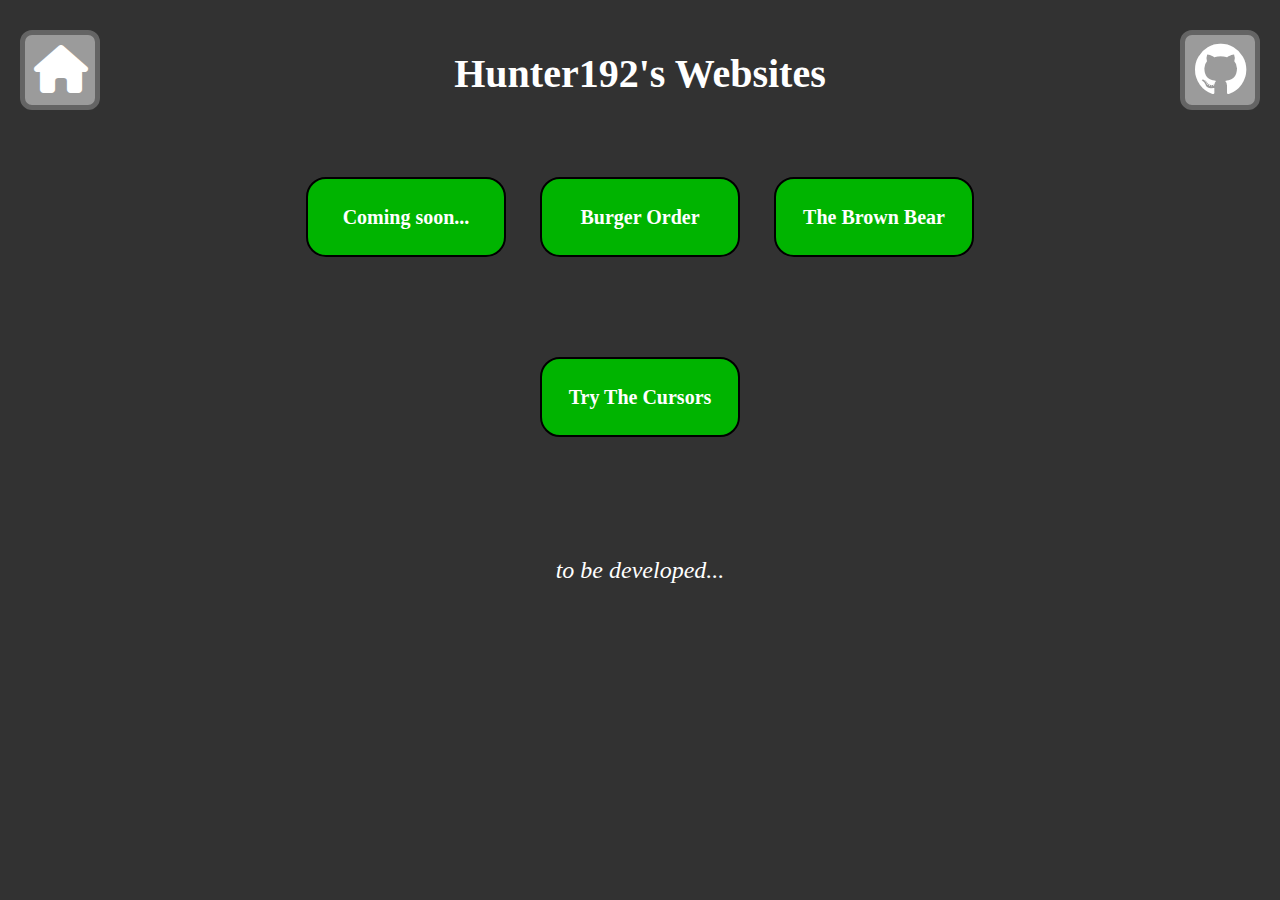
<file: index.html>
<!DOCTYPE html>
<html>
  <head>
    <title>Websites</title>
    <link rel="stylesheet" href="https://cdnjs.cloudflare.com/ajax/libs/font-awesome/6.0.0-beta3/css/all.min.css">
    <link rel="stylesheet" href="https://cdnjs.cloudflare.com/ajax/libs/font-awesome/4.7.0/css/font-awesome.min.css">
    <link rel = "stylesheet" href = "homepagebutton.css">
  </head>
    
  <body>
    <a href = "index.html" class = "homepage-link"><button class = "homepage-button"><i class="fas fa-home fa-lg"></i></button></a>
    <a href = "https://github.com/Hunter1929/Websites" target = "_blank" class = "gitlink"><button class = "gitbutton"><i class="fa fa-github"></i></button></a>
    <h1> Hunter192's Websites</h1>
    
     <div class = row1> 
      <a><button class = "pagebutton pagebutton2">Coming soon...</button></a>
      <a href = "Burger Order.html"><button class = "pagebutton">Burger Order</button></a>
      <a href = "The Brown Bear.html"><button class = "pagebutton">The Brown Bear</button></a>
     </div>

     <div class = "row2">
      
      <a href = "Try the cursors.html"><button class = "pagebutton">Try The Cursors</button></a>
      
     </div>
    <p class = "to-be-developed">to be developed...</p>
  </body>

</html>

<style>

  body {
    text-align: center;
    color: white;
    background-color: rgb(50, 50, 50);
    margin: 0;
    padding: 0;
    font-family: Calibri;
    
  }

  h1 {
    margin-top: 50px;
    margin-bottom: 80px;
    font-size: 40px;
  }

  .row1 {
    margin-bottom: 100px;
  }



  .pagebutton {
    cursor: pointer;
    transition: all 0.3s;
    margin-left: 15px;
    margin-right: 15px;
    padding-top: 20px;
    padding-bottom: 20px;
    width: 200px;
    height: 80px;
    font-size: 20px;
    font-family: Calibri;
    border-width: 2px;
    border-radius: 20px;
    border-style: solid;
    background-color: rgb(0, 180, 0);
    color: white;
    border-color: black;
    font-weight: bold;
  }

  .pagebutton2 {
    cursor: default;
  }  

  .pagebutton:hover{
    transform: translateY(-4px);
    color: black;
    background-color: white;
  }

  .to-be-developed {
    margin-top: 120px;
    font-size: 24px;
    font-family: Cambria, Cochin, Georgia, Times, 'Times New Roman', serif;
    font-style: italic;
  }

  .gitlink {
    position: absolute;
    top: 0;
    right: 0;
    margin-right: 20px;
    margin-top: 30px;

  }

  .gitbutton {
    width: 80px;
    height: 80px;
    background-color: rgb(155, 155, 155);
    border-width: 5px;
    border-style: solid;
    border-color: rgb(100, 100, 100);
    cursor: pointer;
    color: white;
    padding-left: 1px;
    padding-right: 0px;
    padding-top: 0px;
    padding-bottom: 0px;
    
    font-size: 60px;
    border-radius: 12px;
    transition: all 0.3s;
    margin: 0; 


  }

  .gitbutton:hover {
    transform: translateY(-4px);
    color: rgb(155, 155, 155);
    background-color: white;
  }

  .gitbutton:hover i {
    transition: transform 0.4s;
    transform: rotateZ(360deg);
  }

</style>
</file>
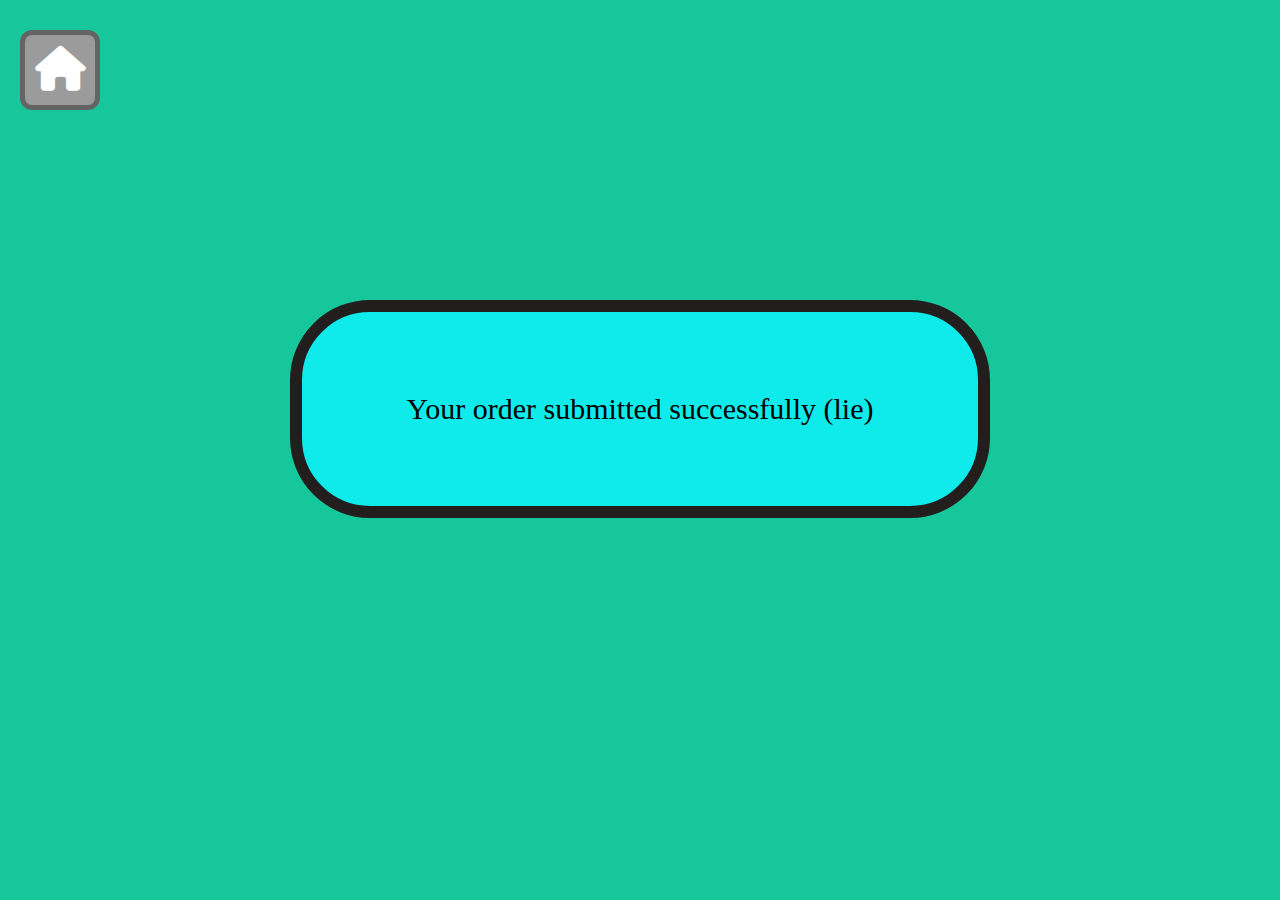
<file: Submission.html>
<!DOCTYPE html>
<html>
  <head>
    <title>Submitted</title>
    <link rel="stylesheet" href="https://cdnjs.cloudflare.com/ajax/libs/font-awesome/6.0.0-beta3/css/all.min.css">
    <link rel = "stylesheet" href = "homepagebutton.css">
  </head>


  <body>

    <a href="index.html" class="homepage-link"><button class="homepage-button"><i class="fas fa-home fa-lg"></i></button></a>
    <div class = "aa">
      <p>Your order submitted successfully (lie)</p>
    </div>

  </body>
</html>

<style>
  body {
    background-color: rgb(22, 199, 155);
    width: 700px;
    text-align: center;
    margin: auto;
    font-size: larger;
  }

  .aa {
    margin-top: 300px;
    padding-bottom: 50px;
    padding-top: 50px;
    background-color: rgb(15, 235, 235);
    border-width: 12px;
    border-style: solid;
    border-color: rgb(34, 30, 30);
    border-radius: 80px;
    font-size: 30px;
  }

</style>
</file>
<file: homepagebutton.css>
.homepage-link {
    position: absolute;
    top: 0;
    left: 0;
    margin-left: 20px;
    margin-top: 30px;
  }


  .homepage-button {
    width: 80px;
    height: 80px;
    background-color: rgb(155, 155, 155);
    border-width: 5px;
    border-style: solid;
    border-color: rgb(100, 100, 100);
    cursor: pointer;
    color: white;
    padding-left: 1px;
    padding-right: 0px;
    padding-top: 0px;
    padding-bottom: 0px;
    font-size: 36px;
    border-radius: 12px;
    transition: all 0.3s;
    margin: 0; 
  }

  .homepage-button:hover {
    transform: translateY(-4px);
    color: rgb(155, 155, 155);
    background-color: white;

  }


  .homepage-button:hover i {
    transition: transform 0.4s;
    transform: rotateZ(360deg);
  }
</file>
